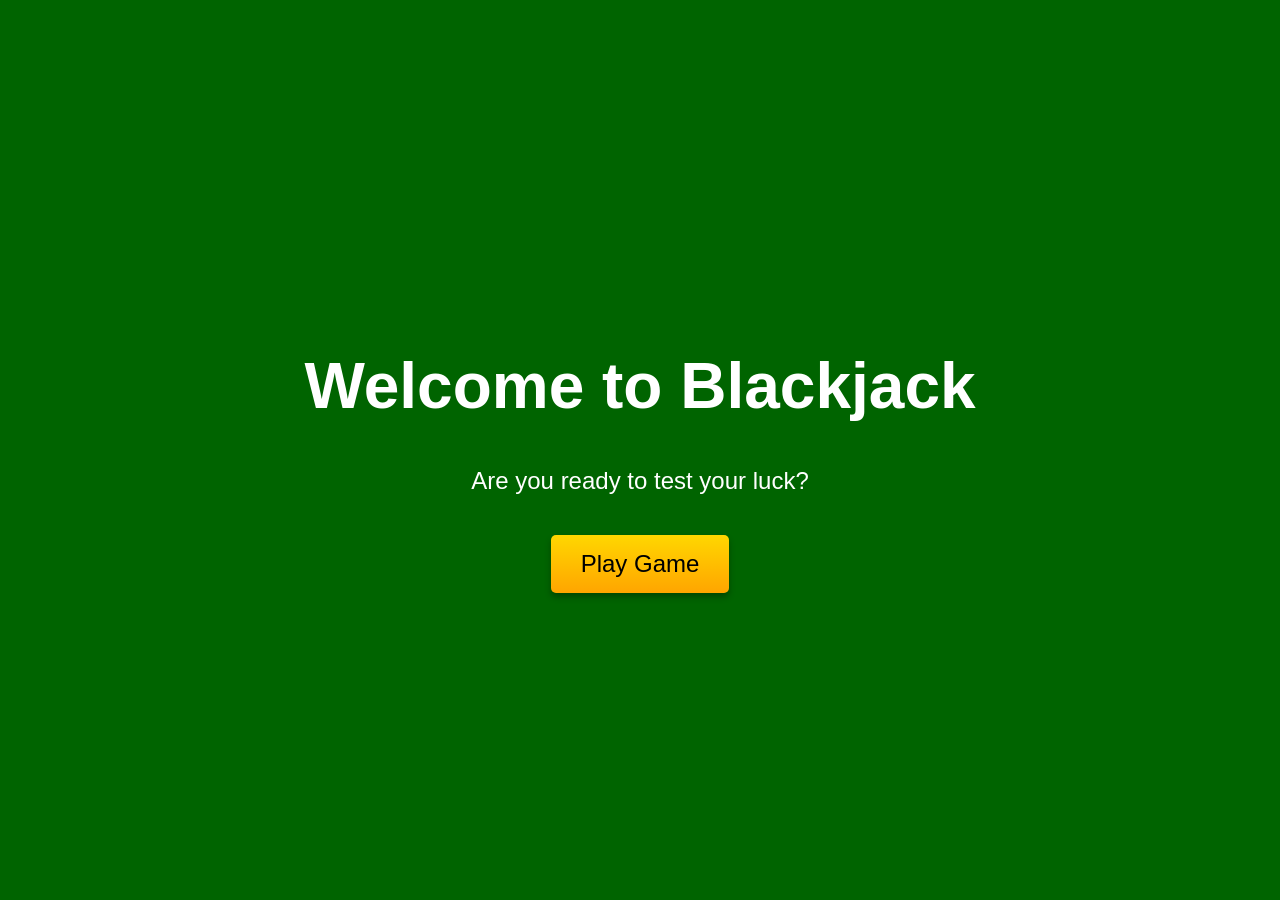
<file: index.html>
<!DOCTYPE html>
<html lang="en">
<head>
  <meta charset="UTF-8">
  <meta name="viewport" content="width=device-width, initial-scale=1.0">
  <title>CSS Blackjack Game</title>
  <link rel="stylesheet" href="style.css">
</head>
<body>


  <!-- Index Page Content -->
  <div class="index-page">
    <h1>Welcome to Blackjack</h1>
    <p>Are you ready to test your luck?</p>
    <!-- "Play Game" Button -->
    <label for="game-page" class="play-button" onclick="document.getElementById('reset-win').checked=false; document.getElementById('win-test').checked=false;">
        <span>Play Game</span>
      </label>
  </div>

  
</body>
</html>
</file>
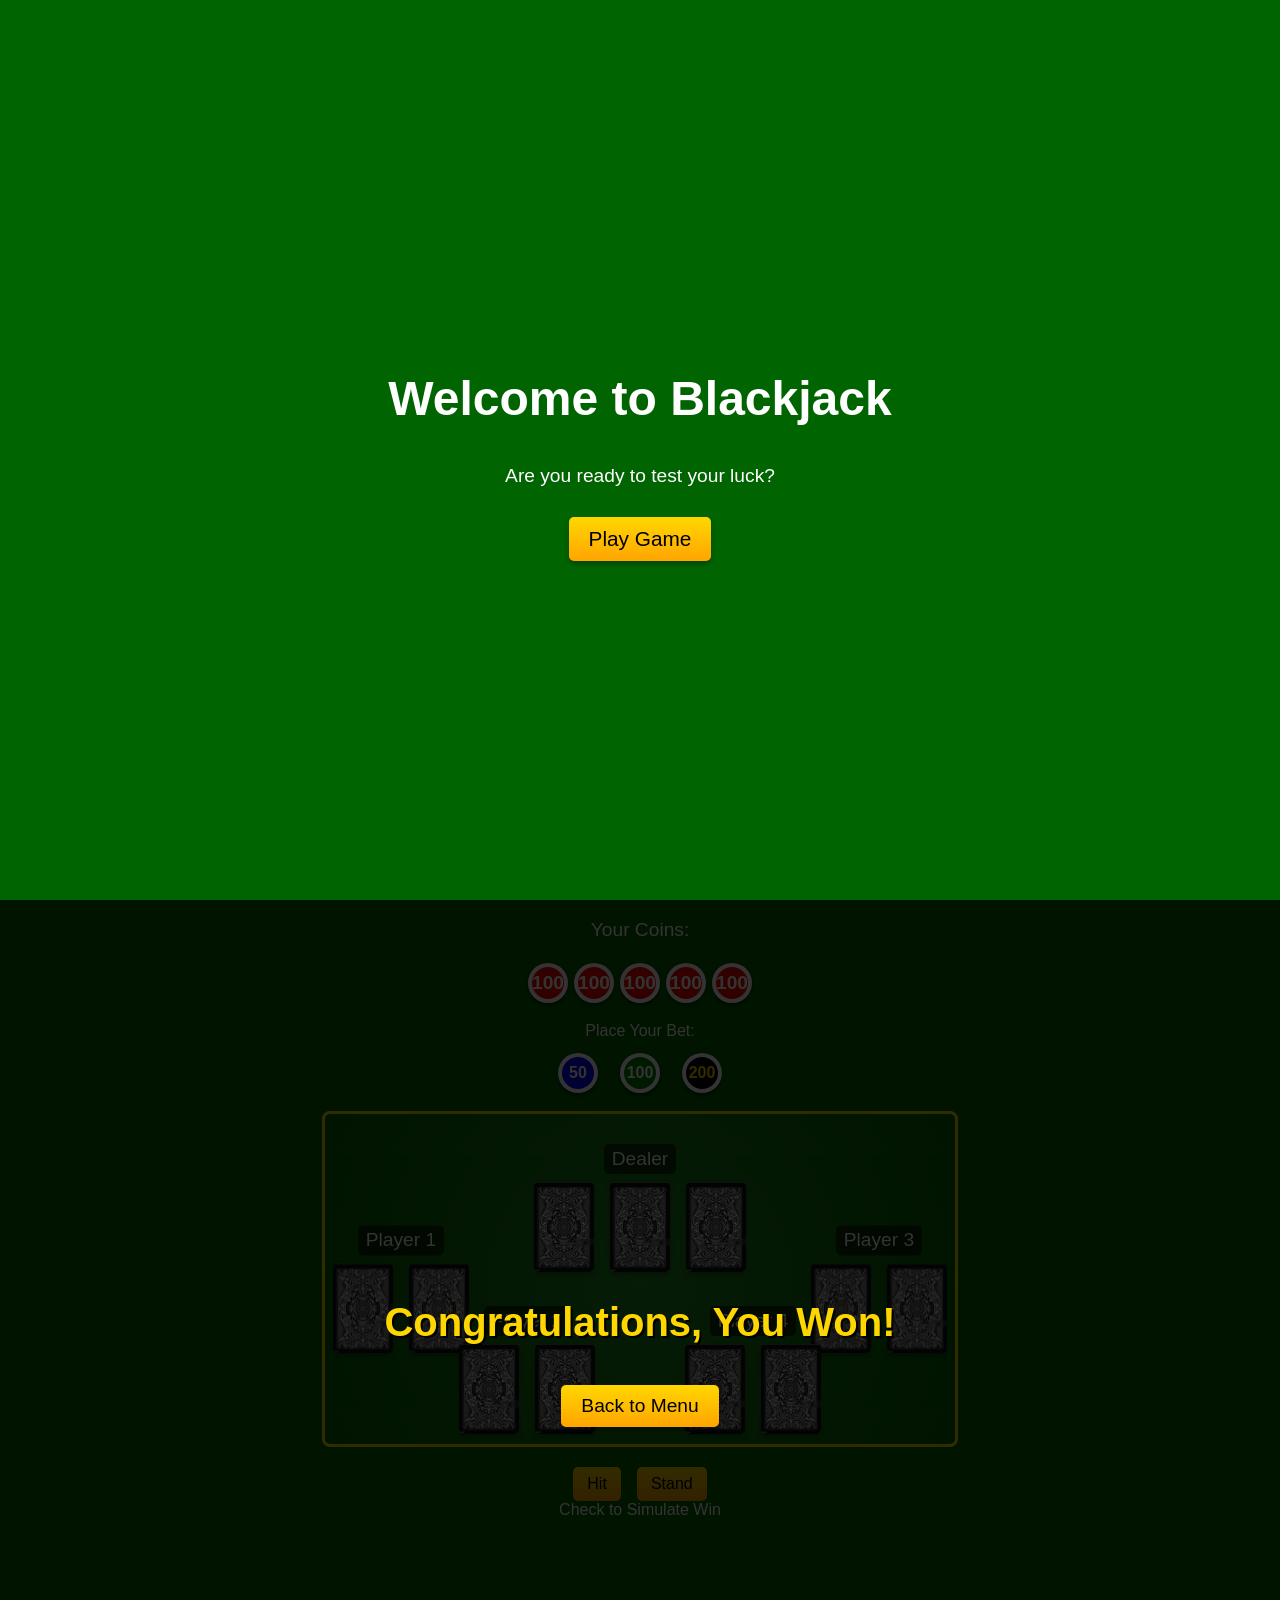
<file: BlackJack/index.html>
<!DOCTYPE html>
<html lang="en">
<head> 
  <meta charset="UTF-8">
  <meta name="viewport" content="width=device-width, initial-scale=1.0">
  <title>CSS Blackjack Game</title>
  <link rel="stylesheet" href="style.css">
</head>
<body>

  <input type="radio" name="page" id="index-page" style="display: none;" checked />
  <input type="radio" name="page" id="game-page" style="display: none;" />
  <input type="radio" name="page" id="win-page" style="display: none;" />

  <!-- Hidden Checkbox Inputs for Game Controls -->
  <input type="checkbox" id="hit-card-1" style="display: none;" />
  <input type="checkbox" id="stand-button" style="display: none;" />

  <!-- New hidden checkboxes to reset win and reset game state -->
  <input type="checkbox" id="reset-win" style="display: none;" />
  <input type="checkbox" id="reset-game" style="display: none;" />

  <!-- Win Game Checkbox (for testing) -->
  <input type="checkbox" id="win-test" style="display: none;" />

  <!-- Index Page Content -->
  <div class="index-page">
    <h1>Welcome to Blackjack</h1>
    <p>Are you ready to test your luck?</p>
    <!-- "Play Game" Button -->
    <label for="game-page" class="play-button" onclick="document.getElementById('reset-win').checked=false; document.getElementById('win-test').checked=false;">
        <span>Play Game</span>
      </label>
  </div>

  <!-- Game Page Content -->
  <div class="game-container">
    <!-- <h1>Blackjack</h1> -->

    <!-- Coin Balance Display -->
    <div class="coin-balance">
      <p>Your Coins:</p>
      <div class="chip-container">
        <div class="chip red-chip">100</div>
        <div class="chip red-chip">100</div>
        <div class="chip red-chip">100</div>
        <div class="chip red-chip">100</div>
        <div class="chip red-chip">100</div>
      </div>
    </div>

    <!-- Betting Options -->
    <div class="betting-options">
      <p>Place Your Bet:</p>
      <div class="bet-buttons">
        <label for="bet-50">
          <div class="chip blue-chip">50</div>
        </label>
        <label for="bet-100">
          <div class="chip green-chip">100</div>
        </label>
        <label for="bet-200">
          <div class="chip black-chip">200</div>
        </label>
      </div>
    </div>
  
  <!-- Table -->
  <div class="table">
    <!-- Dealer's hand (top side) -->
    <div class="dealer">
      <p class="dealer-name">Dealer</p>
      <div class="hand">
        <div class="card card-front"></div>
        <div class="card card-front"></div>
        <div class="card card-front"></div>
      </div>
    </div>

    <!-- Player 1's hand (left side) -->
    <div class="player player-1">
      <p class="player-name">Player 1</p>
      <div class="hand">
        <div class="card card-front"></div>
        <div class="card card-front"></div>
        <!-- Extra card for Player 1 (hidden initially) -->
        <div class="card card-front extra-card"></div>
      </div>
    </div>

    <!-- Player 2's hand (bottom-left side) -->
    <div class="player player-2">
      <p class="player-name">Player 2</p>
      <div class="hand">
        <div class="card card-front"></div>
        <div class="card card-front"></div>
      </div>
    </div>

    <!-- Player 3's hand (right side) -->
    <div class="player player-3">
      <p class="player-name">Player 3</p>
      <div class="hand">
        <div class="card card-front"></div>
        <div class="card card-front"></div>
      </div>
    </div>

    <!-- Player 4's hand (bottom-right side) -->
    <div class="player player-4">
      <p class="player-name">Player 4</p>
      <div class="hand">
        <div class="card card-front"></div>
        <div class="card card-front"></div>
      </div>
    </div>
  </div>

   <!-- Controls -->
   <div class="controls">
    <!-- Hit Button (will reveal extra card) -->
    <label for="hit-card-1">
      <span>Hit</span>
    </label>
    <!-- Stand Button -->
    <label for="stand-button">
      <span>Stand</span>
    </label>
  </div>

  <!-- Simulate Win Checkbox -->
  <div class="win-checkbox">
    <label for="win-test">
      <span>Check to Simulate Win</span>
    </label>
  </div>
</div>

<!-- Winning Page Content -->
<div class="win-page">
  <h1 class="win-message">Congratulations, You Won!</h1>
  <div class="confetti-container">
    <div class="confetti"></div>
    <div class="confetti"></div>
    <div class="confetti"></div>
    <div class="confetti"></div>
    <div class="confetti"></div>
    <div class="confetti"></div>
    <div class="confetti"></div>
    <div class="confetti"></div>
    <div class="confetti"></div>
    <div class="confetti"></div>
  </div>
  <!-- Back to Menu -->
  <label for="reset-win" class="back-button" onclick="document.getElementById('reset-game').checked=true;">
    <span>Back to Menu</span>
  </label>
</div>

<!-- Trigger the win page when checkbox is checked -->
<style>
  #win-test:checked ~ .game-container {
    transform: translateY(-100vh);
  }

  #win-test:checked ~ .win-page {
    transform: translateY(0);
  }

  /* Reset the winning state and go back to index page */
  #reset-win:checked ~ #win-test {
    display: none; /* Simulate resetting the win-test checkbox */
  }

  #reset-win:checked ~ .index-page {
    transform: translateY(0); /* Bring back the index page */
  }

  #reset-win:checked ~ .game-container {
    transform: translateY(100vh); /* Move the game page out */
  }

  #reset-win:checked ~ .win-page {
    transform: translateY(100vh); /* Hide the win page */
  }
</style>

  
</body>
</html>
</file>
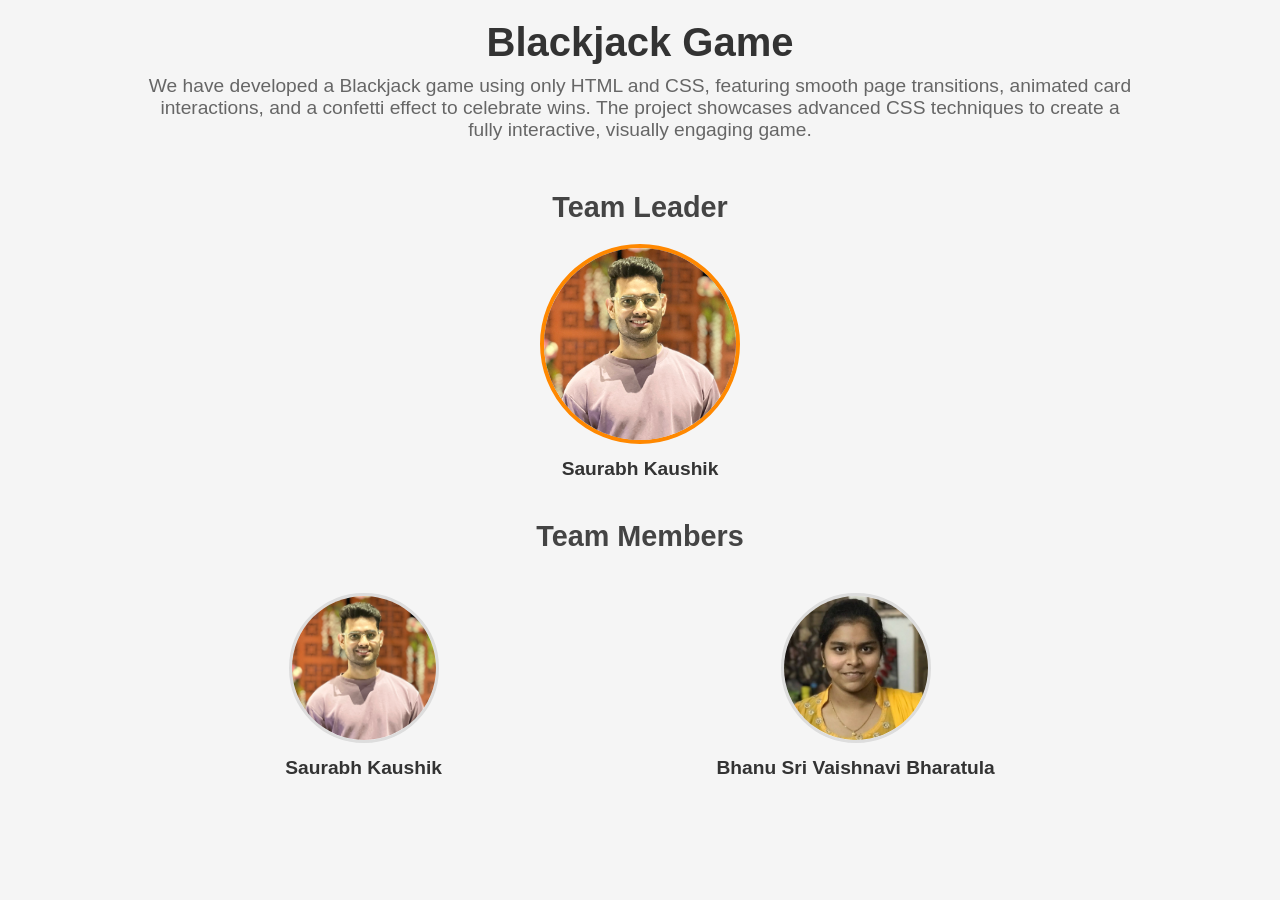
<file: BlackJack/intro.html>
<!DOCTYPE html>
<html lang="en">
<head>
    <meta charset="UTF-8">
    <meta name="viewport" content="width=device-width, initial-scale=1.0">
    <meta http-equiv="X-UA-Compatible" content="IE=edge">
    <title>Project Overview</title>
    <link rel="stylesheet" href="introPage.css">
</head>
<body>
    <div class="container">
        <header>
            <h1>Blackjack Game</h1>
            <p class="description">We have developed a Blackjack game using only HTML and CSS, featuring smooth page transitions, animated card interactions, and a confetti effect to celebrate wins. The project showcases advanced CSS techniques to create a fully interactive, visually engaging game.</p>
        </header>

        <section class="team">
            <h2>Team Leader</h2>
            <div class="member leader">
                <img src="profile1.jpg" alt="Team Leader Photo">
                <h3>Saurabh Kaushik</h3>
            </div>

            <h2>Team Members</h2>
            <div class="member-grid">
                <div class="member">
                    <img src="profile1.jpg" alt="Member 1 Photo">
                    <h3>Saurabh Kaushik</h3>
                </div>
                <div class="member">
                    <img src="member2.jpg" alt="Member 2 Photo">
                    <h3>Bhanu Sri Vaishnavi Bharatula</h3>
                </div>
            </div>
        </section>
    </div>
</body>
</html>
</file>
<file: style.css>
/* General Styles */
body {
    background: #006400;
    font-family: Arial, sans-serif;
    color: white;
    margin: 0;
    padding: 0;
    overflow: hidden; /* Prevent scrolling */
}

/* Container Positions */
.index-page
{
    position: fixed;
    top: 0;
    left: 0;
    width: 100%;
    height: 100vh;
    transition: transform 1s ease;
}



#game-page:checked ~ .index-page {
    transform: translateY(-100vh);
}



/* Index Page Styles */
.index-page {
    display: flex;
    flex-direction: column;
    justify-content: center;
    align-items: center;
    text-align: center;
    z-index: 1;
}

.index-page h1 {
    font-size: 4em;
    margin-bottom: 20px;
}

.index-page p {
    font-size: 1.5em;
    margin-bottom: 40px;
}

.play-button {
    cursor: pointer;
}

.play-button span {
    display: inline-block;
    padding: 15px 30px;
    background: linear-gradient(to bottom, #FFD700, #FFA500);
    color: black;
    border-radius: 5px;
    font-size: 1.5em;
    transition: background 0.3s, transform 0.1s;
    box-shadow: 0 4px 6px rgba(0, 0, 0, 0.3);
}

.play-button span:hover {
    background: linear-gradient(to bottom, #FFA500, #FF8C00);
}

.play-button span:active {
    transform: scale(0.95);
}
</file>
<file: BlackJack/style.css>
/* General Styles */
body {
    background: #006400;
    font-family: Arial, sans-serif;
    color: white;
    margin: 0;
    padding: 0;
    overflow: hidden; /* Prevent scrolling */
}

/* Container Positions */
.index-page,.game-container, .win-page{
    position: fixed;
    top: 0;
    left: 0;
    width: 100%;
    height: 100vh;
    transition: transform 1s ease;
}

/* Game and win pages hidden initially */
.game-container, .win-page{
    transform: translateY(100vh);
}

#game-page:checked ~ .index-page {
    transform: translateY(-100vh);
}

#game-page:checked ~ .game-container {
    transform: translateY(0);
}

#win-page:checked ~ .game-container {
    transform: translateY(-100vh);
}

/* Index Page Styles */
.index-page {
    display: flex;
    flex-direction: column;
    justify-content: center;
    align-items: center;
    text-align: center;
    z-index: 1;
}

.index-page h1 {
    font-size: 3em; /* Reduced font size */
    margin-bottom: 20px;
}

.index-page p {
    font-size: 1.2em; /* Reduced font size */
    margin-bottom: 30px;
}

.play-button {
    cursor: pointer;
}

.play-button span {
    display: inline-block;
    padding: 10px 20px; /* Reduced padding */
    background: linear-gradient(to bottom, #FFD700, #FFA500);
    color: black;
    border-radius: 5px;
    font-size: 1.3em; /* Reduced font size */
    transition: background 0.3s, transform 0.1s;
    box-shadow: 0 3px 5px rgba(0, 0, 0, 0.3); /* Reduced shadow */
}

.play-button span:hover {
    background: linear-gradient(to bottom, #FFA500, #FF8C00);
}

.play-button span:active {
    transform: scale(0.95);
}

/* Smaller Win Game Button */
.win-game-button {
    cursor: pointer;
    padding: 8px 20px; /* Reduced padding */
    background: linear-gradient(to bottom, #FFD700, #FFA500);
    color: black;
    border-radius: 5px;
    font-size: 1.1em; /* Reduced font size */
    transition: background 0.3s, transform 0.1s;
    box-shadow: 0 4px 6px rgba(0, 0, 0, 0.3);
    margin-top: 1500px; /* Adjusted position */
}

.win-game-button:hover {
    background: linear-gradient(to bottom, #FFA500, #FF8C00);
}

.win-game-button:active {
    transform: scale(0.95);
}

/* Game Container Styles */
.game-container {
    text-align: center;
    z-index: 2;
}

/* Coin Balance Styles */
.coin-balance {
    font-size: 1.2em; /* Reduced font size */
    margin-bottom: 10px;
}

.chip-container {
    display: flex;
    flex-wrap: wrap;
    justify-content: center;
}

.chip {
    width: 40px; /* Reduced size */
    height: 40px;
    border-radius: 50%;
    position: relative;
    margin: 3px;
    color: white;
    font-weight: bold;
    display: flex;
    align-items: center;
    justify-content: center;
    background: red;
    box-shadow: inset 0 0 0 4px white, 0 2px 4px rgba(0, 0, 0, 0.5);
}

/* Chip Colors */
.red-chip { background: red; }
.blue-chip { background: blue; }
.green-chip { background: green; }
.black-chip { background: black; color: gold; }

/* Betting Options */
.betting-options {
    margin-bottom: 15px;
}

.betting-options p {
    font-size: 1em; /* Reduced font size */
    margin-bottom: 10px;
}

.bet-buttons {
    display: flex;
    justify-content: center;
}

.bet-buttons label {
    margin: 0 8px; /* Reduced margin */
    cursor: pointer;
}

.bet-buttons .chip {
    cursor: pointer;
    transition: transform 0.2s, box-shadow 0.2s;
}

.bet-buttons .chip:hover {
    transform: scale(1.05); /* Slightly smaller scale effect */
    box-shadow: inset 0 0 0 4px white, 0 3px 6px rgba(0, 0, 0, 0.7);
}

.bet-buttons .chip:active {
    transform: scale(1.02);
}

/* Table and Cards */
.table {
    background: radial-gradient(circle at center, #228B22, #006400);
    padding: 15px; /* Reduced padding */
    border-radius: 8px; /* Reduced radius */
    border: 3px solid #FFD700; /* Reduced border */
    position: relative;
    margin: 0 auto;
    max-width: 600px; /* Reduced width */
    height: 300px; /* Reduced height */
}

/* Player Styles */
.player, .dealer {
    position: absolute;
    display: flex;
    flex-direction: column;
    align-items: center;
}

/* Player and Dealer Hands */
.hand {
    display: flex;
}

/* Player and Dealer Name Floating Above the Cards */
.player-name, .dealer-name {
    font-size: 1.2em; /* Reduced font size */
    margin-bottom: 8px;
    background-color: rgba(0, 0, 0, 0.6);
    color: white;
    padding: 4px 8px; /* Reduced padding */
    border-radius: 5px;
    text-align: center;
}

/* Dealer (Top) */
.dealer {
    top: 10px;
    left: 50%;
    transform: translateX(-50%);
}

/* Player 1 (Left Side) */
.player-1 {
    top: 50%;
    left: 0;
    transform: translateY(-50%);
}

/* Player 2 (Bottom-Left Side) */
.player-2 {
    bottom: 10px;
    left: 20%;
}

/* Player 3 (Right Side) */
.player-3 {
    top: 50%;
    right: 0;
    transform: translateY(-50%);
}

/* Player 4 (Bottom-Right Side) */
.player-4 {
    bottom: 10px;
    right: 20%;
}

/* Cards Styles */
.card {
    width: 60px; /* Reduced width */
    height: 90px; /* Reduced height */
    margin: 0 8px; /* Reduced margin */
    position: relative;
    transform-style: preserve-3d;
    transition: transform 0.6s ease, box-shadow 0.3s ease;
    cursor: pointer;
    box-shadow: 0 3px 5px rgba(0, 0, 0, 0.3); /* Reduced shadow size */
}

.card::before,
.card::after {
    content: '';
    position: absolute;
    top: 0;
    left: 0;
    width: 100%;
    height: 100%;
    border-radius: 5px;
    backface-visibility: hidden;
    box-shadow: inset 0 0 8px rgba(0, 0, 0, 0.2); /* Reduced shadow */
}

.card::before {
    background: url('card-back.png') no-repeat center/cover;
}

.card::after {
    background: url('card-front.png') no-repeat center/cover;
    transform: rotateY(180deg);
}

/* Extra Card */
.extra-card {
    display: none;
    transform-style: preserve-3d;
    transition: transform 0.6s ease;
}

/* Show and flip the extra card when the 'Hit' button is checked */
#hit-card-1:checked ~ .game-container .player-1 .extra-card {
    display: inline-block;
    animation: dealCard 0.5s forwards;
    transform: rotateY(180deg);
}

/* Card Hover Effect */
.card:hover {
    transform: rotateY(180deg) scale(1.05); /* Reduced scale effect */
    box-shadow: 0 6px 8px rgba(0, 0, 0, 0.2);
}

/* Controls */
.controls {
    margin-top: 20px; /* Reduced margin */
    display: flex;
    justify-content: center;
}

.controls label {
    margin: 0 8px; /* Reduced margin */
    cursor: pointer;
}

.controls span {
    display: inline-block;
    padding: 8px 14px; /* Reduced padding */
    background: linear-gradient(to bottom, #FFD700, #FFA500);
    color: black;
    border-radius: 5px;
    transition: background 0.3s, transform 0.1s;
}

/* Back Button */
.back-button {
    cursor: pointer;
    margin-top: 10px;
    display: inline-block;
}

.back-button span {
    display: inline-block;
    padding: 10px 20px; /* Reduced padding */
    background: linear-gradient(to bottom, #FFD700, #FFA500);
    color: black;
    border-radius: 5px;
    font-size: 1.2em; /* Reduced font size */
    transition: background 0.3s, transform 0.1s;
    box-shadow: 0 3px 5px rgba(0, 0, 0, 0.3);
}

.back-button span:hover {
    background: linear-gradient(to bottom, #FFA500, #FF8C00);
}

.back-button span:active {
    transform: scale(0.95);
}


/* Animation for dealing card */
@keyframes dealCard {
    from {
        transform: translateY(-20px);
        opacity: 0;
    }
    to {
        transform: translateY(0);
        opacity: 1;
    }
}

/* Winning Page Styles */
.win-page {
    display: flex;
    justify-content: center;
    align-items: center;
    flex-direction: column;
    z-index: 3;
    position: absolute;
    width: 100%;
    height: 100%;
    background-color: rgba(0, 0, 0, 0.8);
    color: white;
}

/* Winning Message */
.win-message {
    font-size: 2.5em; /* Reduced font size */
    color: #FFD700;
    text-shadow: 2px 2px #000;
    margin-bottom: 30px;
}

/* Confetti Animation */
.confetti-container {
    position: absolute;
    top: 0;
    left: 0;
    width: 100%;
    height: 100vh;
    overflow: hidden;
    pointer-events: none;
}

.confetti {
    position: absolute;
    width: 8px; /* Reduced size */
    height: 8px;
    background: rgba(255, 215, 0, 0.8); /* Yellow confetti */
    top: -10px;
    animation: fall 3s linear infinite;
    opacity: 0.8;
}

/* Color variations for confetti */
.confetti:nth-child(odd) { background: rgba(255, 69, 0, 0.8); }  /* Orange */
.confetti:nth-child(3n) { background: rgba(0, 191, 255, 0.8); }  /* Blue */
.confetti:nth-child(4n) { background: rgba(50, 205, 50, 0.8); }  /* Green */
.confetti:nth-child(5n) { background: rgba(238, 130, 238, 0.8); } /* Violet */

/* Falling animation */
@keyframes fall {
    0% { transform: translateY(0) rotate(0deg); }
    100% { transform: translateY(100vh) rotate(360deg); }
}

/* Random positions for confetti */
.confetti:nth-child(1) { left: 10%; animation-duration: 3s; }
.confetti:nth-child(2) { left: 25%; animation-duration: 4s; }
.confetti:nth-child(3) { left: 40%; animation-duration: 2.5s; }
.confetti:nth-child(4) { left: 55%; animation-duration: 3.5s; }
.confetti:nth-child(5) { left: 70%; animation-duration: 4s; }
.confetti:nth-child(6) { left: 85%; animation-duration: 3s; }
.confetti:nth-child(7) { left: 15%; animation-duration: 4.5s; }
.confetti:nth-child(8) { left: 30%; animation-duration: 3s; }
.confetti:nth-child(9) { left: 60%; animation-duration: 2.5s; }
.confetti:nth-child(10) { left: 90%; animation-duration: 3.5s; }

/* Responsive Design */
@media (max-width: 600px) {
    .card {
        width: 50px; /* Further reduced size */
        height: 75px;
    }

    .controls span,
    .back-button span,
    .bet-buttons .chip {
        padding: 6px 12px; /* Further reduced padding */
        font-size: 12px; /* Further reduced font size */
    }

    h1 {
        font-size: 2em;
    }

    .chip {
        width: 35px; /* Further reduced size */
        height: 35px;
        font-size: 0.8em;
    }
}
</file>
<file: BlackJack/introPage.css>
* {
    margin: 0;
    padding: 0;
    box-sizing: border-box;
    font-family: Arial, sans-serif;
}

body {
    background-color: #f5f5f5;
}

.container {
    width: 80%;
    margin: 0 auto;
    padding: 20px;
    text-align: center;
}

header {
    margin-bottom: 50px;
}

h1 {
    font-size: 2.5em;
    margin-bottom: 10px;
    color: #333;
}

.description {
    font-size: 1.2em;
    color: #666;
}

.team h2 {
    font-size: 1.8em;
    margin-top: 40px;
    margin-bottom: 20px;
    color: #444;
}

.member-grid {
    display: flex;
    justify-content: space-around;
    flex-wrap: wrap;
}

.member {
    margin: 20px;
    text-align: center;
}

.member img {
    width: 150px;
    height: 150px;
    border-radius: 50%;
    object-fit: cover;
    margin-bottom: 10px;
    border: 3px solid #ddd;
}

.member h3 {
    font-size: 1.2em;
    color: #333;
}

.leader img {
    width: 200px;
    height: 200px;
    border: 4px solid #ff8800;
}

@media (max-width: 768px) {
    .member-grid {
        flex-direction: column;
        align-items: center;
    }

    .member {
        margin: 20px 0;
    }
}
</file>
